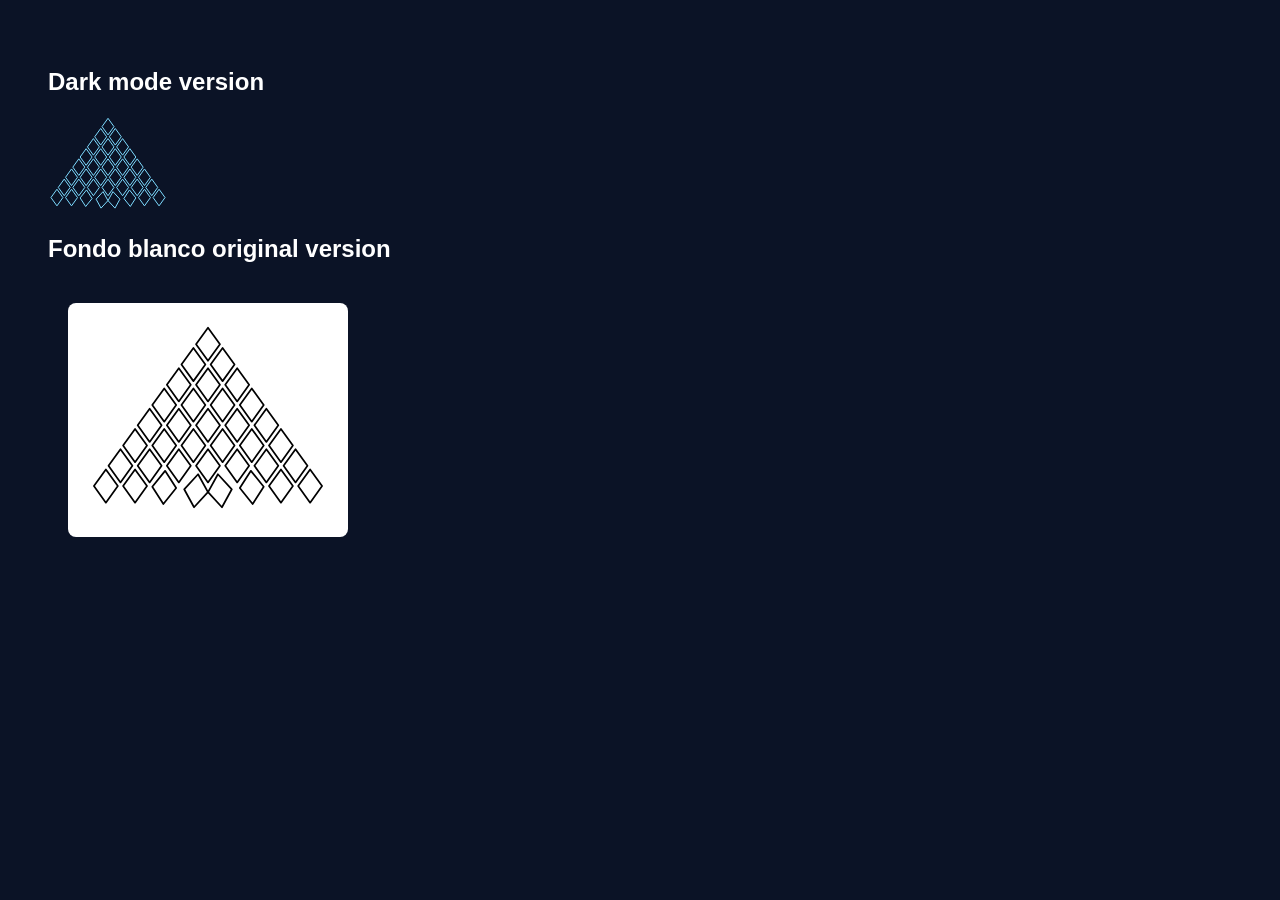
<file: public/logo-preview.html>
<!DOCTYPE html>
<html>
<head>
<style>
  body { background: #0b1326; color: white; font-family: sans-serif; padding: 40px; }
  .box { display: inline-block; background: #ffffff; padding: 20px; border-radius: 8px; margin: 20px; }
</style>
</head>
<body>
  <h2>Dark mode version</h2>
  <svg width="120" height="95" viewBox="70 28 360 286" fill="none" stroke="#7EDBFF" stroke-width="3" stroke-linejoin="round">
    <path d="M 250 35 L 268 60 L 250 85 L 232 60 Z" /><path d="M 228.04 65.5 L 246.04 90.5 L 228.04 115.5 L 210.04 90.5 Z" /><path d="M 271.96 65.5 L 289.96 90.5 L 271.96 115.5 L 253.96 90.5 Z" /><path d="M 206.08 96 L 224.08 121 L 206.08 146 L 188.08 121 Z" /><path d="M 250 96 L 268 121 L 250 146 L 232 121 Z" /><path d="M 293.92 96 L 311.92 121 L 293.92 146 L 275.92 121 Z" /><path d="M 184.12 126.5 L 202.12 151.5 L 184.12 176.5 L 166.12 151.5 Z" /><path d="M 228.04 126.5 L 246.04 151.5 L 228.04 176.5 L 210.04 151.5 Z" /><path d="M 271.96 126.5 L 289.96 151.5 L 271.96 176.5 L 253.96 151.5 Z" /><path d="M 315.88 126.5 L 333.88 151.5 L 315.88 176.5 L 297.88 151.5 Z" /><path d="M 162.16 157 L 180.16 182 L 162.16 207 L 144.16 182 Z" /><path d="M 206.08 157 L 224.08 182 L 206.08 207 L 188.08 182 Z" /><path d="M 250 157 L 268 182 L 250 207 L 232 182 Z" /><path d="M 293.92 157 L 311.92 182 L 293.92 207 L 275.92 182 Z" /><path d="M 337.84 157 L 355.84 182 L 337.84 207 L 319.84 182 Z" /><path d="M 140.2 187.5 L 158.2 212.5 L 140.2 237.5 L 122.2 212.5 Z" /><path d="M 184.12 187.5 L 202.12 212.5 L 184.12 237.5 L 166.12 212.5 Z" /><path d="M 228.04 187.5 L 246.04 212.5 L 228.04 237.5 L 210.04 212.5 Z" /><path d="M 271.96 187.5 L 289.96 212.5 L 271.96 237.5 L 253.96 212.5 Z" /><path d="M 315.88 187.5 L 333.88 212.5 L 315.88 237.5 L 297.88 212.5 Z" /><path d="M 359.8 187.5 L 377.8 212.5 L 359.8 237.5 L 341.8 212.5 Z" /><path d="M 118.24 218 L 136.24 243 L 118.24 268 L 100.24 243 Z" /><path d="M 162.16 218 L 180.16 243 L 162.16 268 L 144.16 243 Z" /><path d="M 206.08 218 L 224.08 243 L 206.08 268 L 188.08 243 Z" /><path d="M 250 218 L 268 243 L 250 268 L 232 243 Z" /><path d="M 293.92 218 L 311.92 243 L 293.92 268 L 275.92 243 Z" /><path d="M 337.84 218 L 355.84 243 L 337.84 268 L 319.84 243 Z" /><path d="M 381.76 218 L 399.76 243 L 381.76 268 L 363.76 243 Z" /><path d="M 96.28 248.5 L 114.28 273.5 L 96.28 298.5 L 78.28 273.5 Z" /><path d="M 140.2 248.5 L 158.2 273.5 L 140.2 298.5 L 122.2 273.5 Z" /><path d="M 185.43 250.53 L 202.1 276.44 L 182.81 300.47 L 166.14 274.56 Z" /><path d="M 235.09 255.69 L 249.91 282.69 L 228.99 305.31 L 214.17 278.31 Z" /><path d="M 264.91 255.69 L 285.83 278.31 L 271.01 305.31 L 250.09 282.69 Z" /><path d="M 314.57 250.53 L 333.86 274.56 L 317.19 300.47 L 297.9 276.44 Z" /><path d="M 359.8 248.5 L 377.8 273.5 L 359.8 298.5 L 341.8 273.5 Z" /><path d="M 403.72 248.5 L 421.72 273.5 L 403.72 298.5 L 385.72 273.5 Z" />
  </svg>

  <h2>Fondo blanco original version</h2>
  <div class="box">
    <svg width="240" height="190" viewBox="70 28 360 286" fill="none" stroke="#000000" stroke-width="2.6" stroke-linejoin="round">
      <path d="M 250 35 L 268 60 L 250 85 L 232 60 Z" /><path d="M 228.04 65.5 L 246.04 90.5 L 228.04 115.5 L 210.04 90.5 Z" /><path d="M 271.96 65.5 L 289.96 90.5 L 271.96 115.5 L 253.96 90.5 Z" /><path d="M 206.08 96 L 224.08 121 L 206.08 146 L 188.08 121 Z" /><path d="M 250 96 L 268 121 L 250 146 L 232 121 Z" /><path d="M 293.92 96 L 311.92 121 L 293.92 146 L 275.92 121 Z" /><path d="M 184.12 126.5 L 202.12 151.5 L 184.12 176.5 L 166.12 151.5 Z" /><path d="M 228.04 126.5 L 246.04 151.5 L 228.04 176.5 L 210.04 151.5 Z" /><path d="M 271.96 126.5 L 289.96 151.5 L 271.96 176.5 L 253.96 151.5 Z" /><path d="M 315.88 126.5 L 333.88 151.5 L 315.88 176.5 L 297.88 151.5 Z" /><path d="M 162.16 157 L 180.16 182 L 162.16 207 L 144.16 182 Z" /><path d="M 206.08 157 L 224.08 182 L 206.08 207 L 188.08 182 Z" /><path d="M 250 157 L 268 182 L 250 207 L 232 182 Z" /><path d="M 293.92 157 L 311.92 182 L 293.92 207 L 275.92 182 Z" /><path d="M 337.84 157 L 355.84 182 L 337.84 207 L 319.84 182 Z" /><path d="M 140.2 187.5 L 158.2 212.5 L 140.2 237.5 L 122.2 212.5 Z" /><path d="M 184.12 187.5 L 202.12 212.5 L 184.12 237.5 L 166.12 212.5 Z" /><path d="M 228.04 187.5 L 246.04 212.5 L 228.04 237.5 L 210.04 212.5 Z" /><path d="M 271.96 187.5 L 289.96 212.5 L 271.96 237.5 L 253.96 212.5 Z" /><path d="M 315.88 187.5 L 333.88 212.5 L 315.88 237.5 L 297.88 212.5 Z" /><path d="M 359.8 187.5 L 377.8 212.5 L 359.8 237.5 L 341.8 212.5 Z" /><path d="M 118.24 218 L 136.24 243 L 118.24 268 L 100.24 243 Z" /><path d="M 162.16 218 L 180.16 243 L 162.16 268 L 144.16 243 Z" /><path d="M 206.08 218 L 224.08 243 L 206.08 268 L 188.08 243 Z" /><path d="M 250 218 L 268 243 L 250 268 L 232 243 Z" /><path d="M 293.92 218 L 311.92 243 L 293.92 268 L 275.92 243 Z" /><path d="M 337.84 218 L 355.84 243 L 337.84 268 L 319.84 243 Z" /><path d="M 381.76 218 L 399.76 243 L 381.76 268 L 363.76 243 Z" /><path d="M 96.28 248.5 L 114.28 273.5 L 96.28 298.5 L 78.28 273.5 Z" /><path d="M 140.2 248.5 L 158.2 273.5 L 140.2 298.5 L 122.2 273.5 Z" /><path d="M 185.43 250.53 L 202.1 276.44 L 182.81 300.47 L 166.14 274.56 Z" /><path d="M 235.09 255.69 L 249.91 282.69 L 228.99 305.31 L 214.17 278.31 Z" /><path d="M 264.91 255.69 L 285.83 278.31 L 271.01 305.31 L 250.09 282.69 Z" /><path d="M 314.57 250.53 L 333.86 274.56 L 317.19 300.47 L 297.9 276.44 Z" /><path d="M 359.8 248.5 L 377.8 273.5 L 359.8 298.5 L 341.8 273.5 Z" /><path d="M 403.72 248.5 L 421.72 273.5 L 403.72 298.5 L 385.72 273.5 Z" />
    </svg>
  </div>
</body>
</html>
</file>
